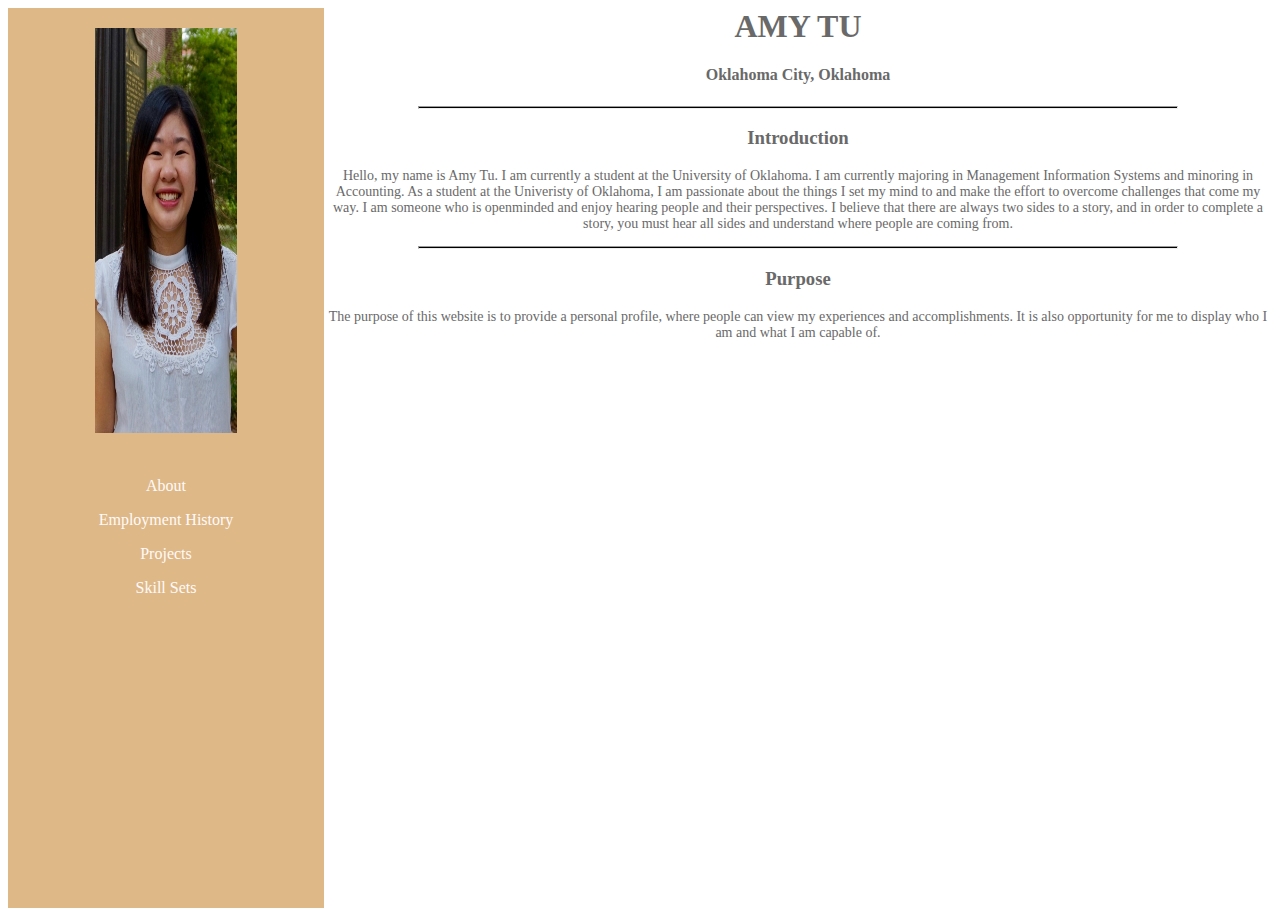
<file: index.html>
<!--Amy Tu-->

<!--<!DOCTYPE html>-->
<html xmlns="http://www.w3.org/1999/xhtml">
<head>
    <title>Personal Website</title>
    <link href="style.css" rel="stylesheet" />

</head>
<body>
    <div>
        <nav>
            <img id="headshot" src="Exec_HeadShot.jpg" />

            <!--<img id="headshot" src="https://drive.google.com/drive/u/0/folders/1sDdb-krBUYV0q7Drdv7C3-9VArc9RH9m" />-->
            <ul class="links">
                <li><a target="_blank" href="about.html">About</a></li>
                <li><a target="_blank" href="employmenthistory.html">Employment History</a></li>
                <li><a target="_blank" href="projects.html">Projects</a></li>
                <li><a target="_blank" href="skillsets.html">Skill Sets</a></li>
            </ul>

        </nav>
        <div style="text-align: center;">
            <h1>AMY TU</h1>
            <h4>Oklahoma City, Oklahoma</h4>
        </div>

        <hr style="height:1px;width:60%;background-color:black">

        <div style="text-align: center;">

            <h3>Introduction</h3>
            <p class="text">
                Hello, my name is Amy Tu. I am currently a student at the University of Oklahoma.
                I am currently majoring in Management Information Systems and minoring in Accounting. As a student at the Univeristy of Oklahoma,
                I am passionate about the things I set my mind to and make the effort to overcome challenges that come my way. I am someone who is openminded and
                enjoy hearing people and their perspectives. I believe that there are always two sides to a story, and in order to complete a story, you must hear
                all sides and understand where people are coming from.
            </p>
        </div>
        <hr style="height:1px;width:60%;background-color:black">
        
        <div style="text-align: center;">
            <h3>Purpose</h3>
            <p class="text">
                The purpose of this website is to provide a personal profile, where people can view my experiences and accomplishments.
                It is also opportunity for me to display who I am and what I am capable of.
            </p>
        </div>

    </div>

</body>

</html>
</file>
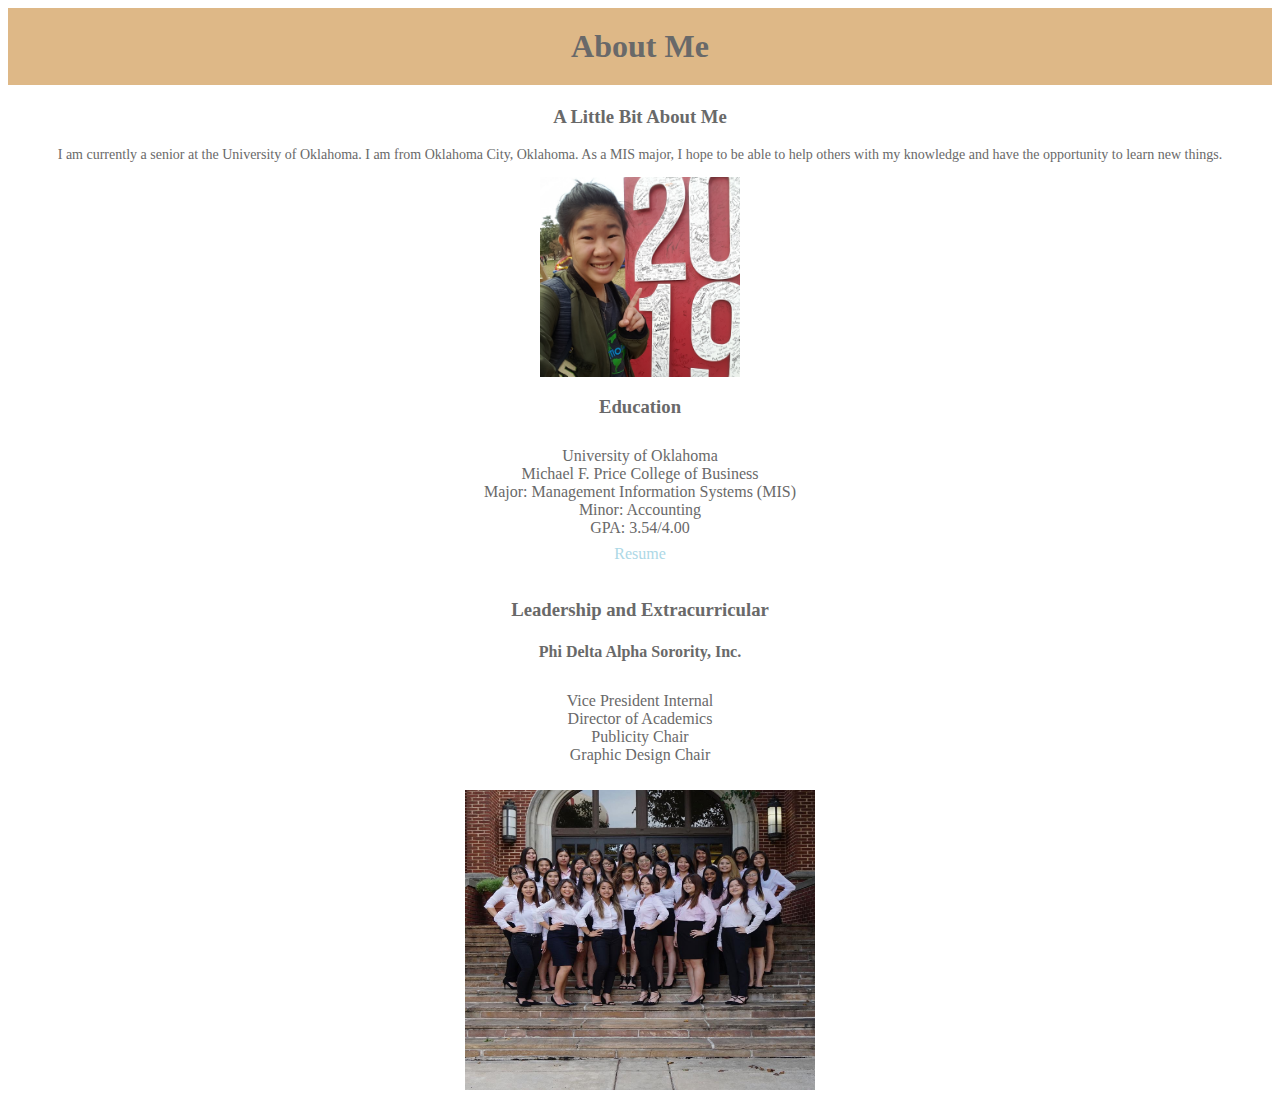
<file: about.html>
<html xmlns="http://www.w3.org/1999/xhtml">
<head>
    <title>About</title>
    <link href="style.css" rel="stylesheet" />
</head>
<body>
    <h1 class="header">About Me</h1>

    <div>
        <h3>A Little Bit About Me</h3>
        <p class="text">
            I am currently a senior at the University of Oklahoma. I am from Oklahoma City, Oklahoma. As a MIS major, I hope to be able
            to help others with my knowledge and have the opportunity to learn new things.
        </p>

        <img src="OU.jpg" style="width: 200px; height:200px;" />
    </div>
    <div>
        <h3>Education</h3>
        <ul>
            <li>University of Oklahoma</li>
            <li>Michael F. Price College of Business</li>
            <li>Major: Management Information Systems (MIS)</>
            <li>Minor: Accounting</li>
            <li>GPA: 3.54/4.00</li>
            <li><a id="resume"  target="_blank" href="resume.html">Resume</a></li>
        </ul>
    </div>
    <div>
        <h3>Leadership and Extracurricular</h3>
        <h4>Phi Delta Alpha Sorority, Inc.</h4>
        <ul>

            <li>Vice President Internal</li>
            <li>Director of Academics</li>
            <li>Publicity Chair</li>
            <li>Graphic Design Chair</li>

        </ul>
        <img src="Uniforms.jpg" style="width: 350px; height: 300px;"/>
    </div>
</body>
</html>
</file>
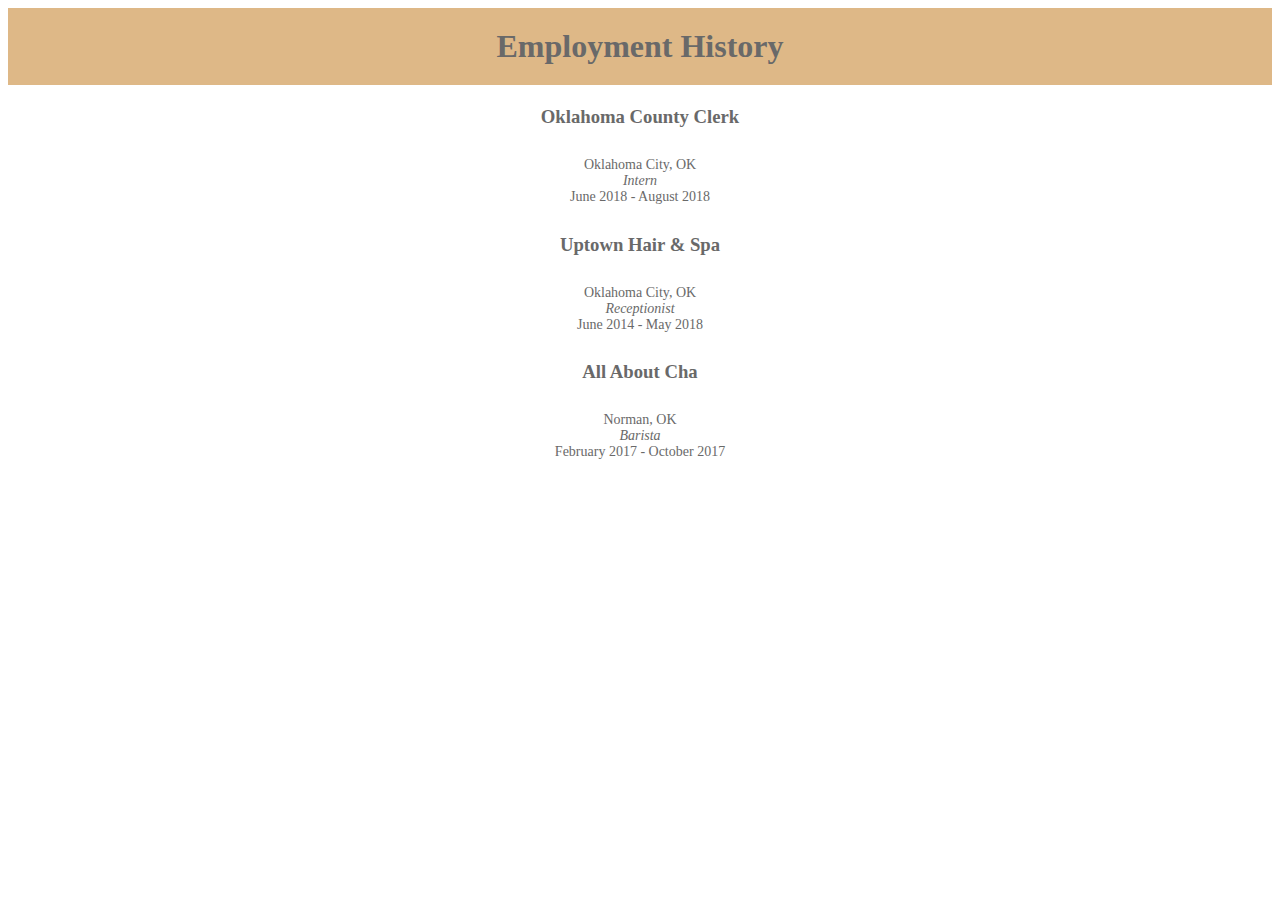
<file: employmenthistory.html>
<html xmlns="http://www.w3.org/1999/xhtml">
<head>
    <title>Employment History</title>
    <link href="style.css" rel="stylesheet" />
</head>
<body>

    <h1 class="header">Employment History</h1>
    <div>
        <h3>Oklahoma County Clerk</h3>
        <ul style="font-size: 14px;">
            <li>Oklahoma City, OK</li>
            <li><i>Intern</i></li>
            <li>June 2018 - August 2018</li>
        </ul>
    </div>
    <div>
        <h3>Uptown Hair & Spa</h3>
        <ul style="font-size: 14px;">
            <li>Oklahoma City, OK</li>
            <li><i>Receptionist</i></li>
            <li>June 2014 - May 2018</li>
        </ul>
    </div>
    <div>
        <h3>All About Cha</h3>
        <ul style="font-size: 14px;">
            <li>Norman, OK</li>
            <li><i>Barista</i></li>
            <li>February 2017 - October 2017</li>
        </ul>
    </div>

</body>
</html>
</file>
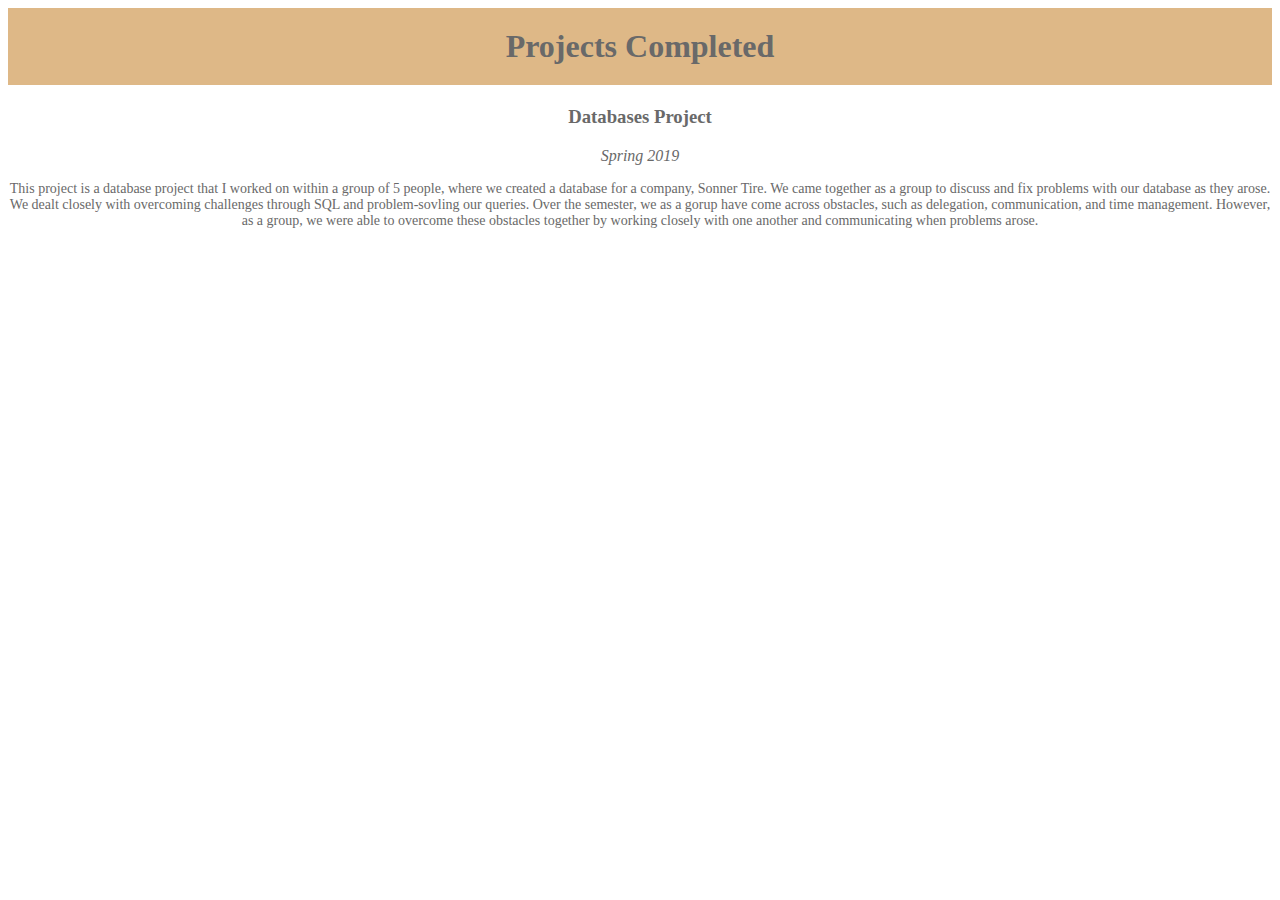
<file: projects.html>
<html xmlns="http://www.w3.org/1999/xhtml">
<head>
    <title>My Projects</title>
    <link href="style.css" rel="stylesheet" />
</head>
<body>
    <h1 class="header">Projects Completed</h1>
    <div>
        <h3>Databases Project</h3>
            <p><i>Spring 2019</i></p>
            <p class="text">This project is a database project that I worked on within a group of 5 people, where we created a database for a company, Sonner Tire.
            We came together as a group to discuss and fix problems with our database as they arose. We dealt closely with overcoming challenges through SQL
            and problem-sovling our queries. Over the semester, we as a gorup have come across obstacles, such as delegation, communication, and time management.
            However, as a group, we were able to overcome these obstacles together by working closely with one another and communicating when problems arose.</p>
    </div>
</body>
</html>
</file>
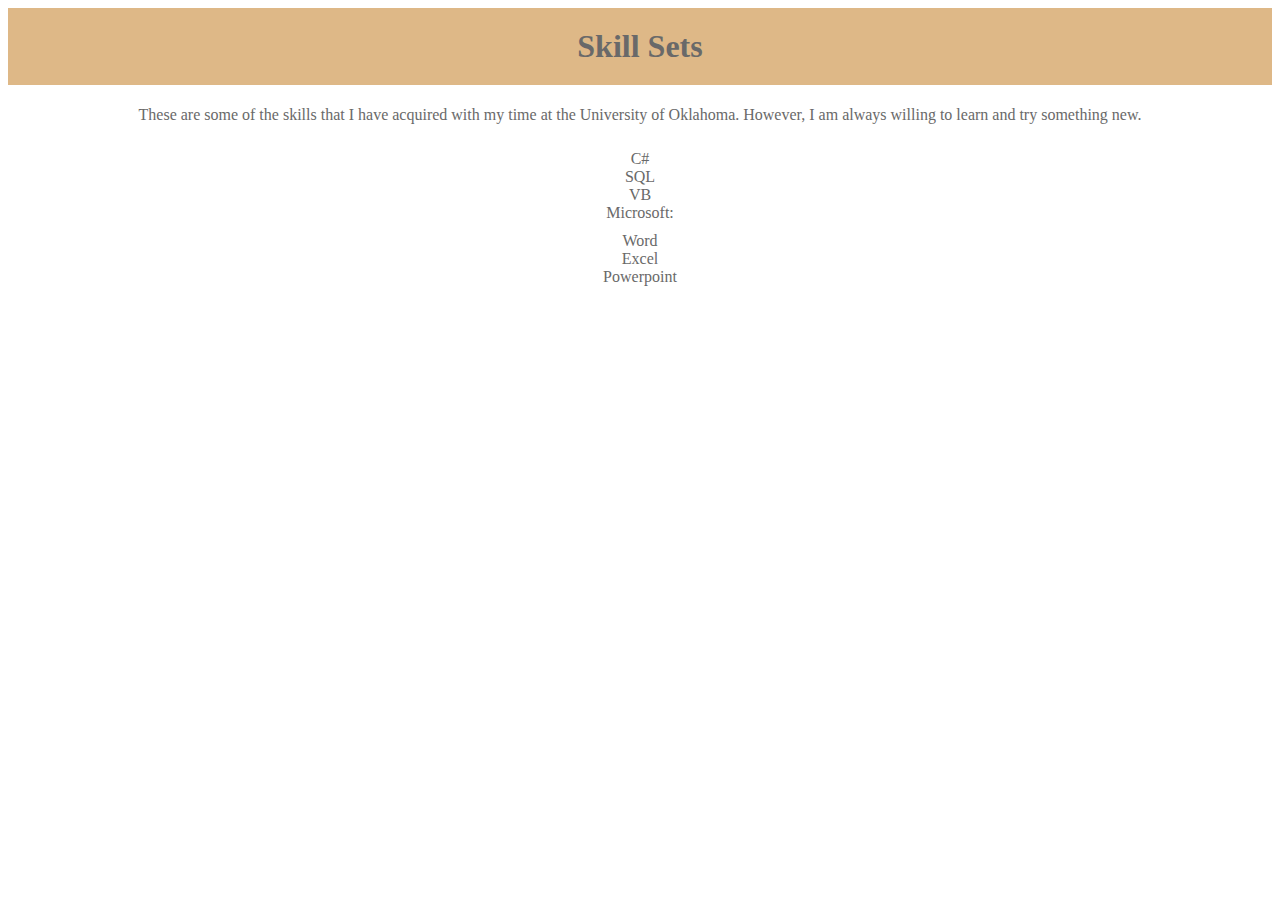
<file: skillsets.html>
<html xmlns="http://www.w3.org/1999/xhtml">
<head>
    <title>Skill Sets</title>
    <link href="style.css" rel="stylesheet"/>
</head>
<body>
    <h1 class="header">Skill Sets</h1>
    <div>
        <p>These are some of the skills that I have acquired with my time at the University of Oklahoma. However, I am always willing to learn and try something new.</p>
        <ul>
            <li>C#</li>
            <li>SQL</li>
            <li>VB</li>
            <li>Microsoft:</li>
            <ul>
                <li>Word</li>
                <li>Excel</li>
                <li>Powerpoint</li>
            </ul>
        </ul>

    </div>
</body>
</html>
</file>
<file: style.css>
/*Amy Tu*/

body {
    display: block;
    margin: 8px;
    background-color: white;
    font-family: 'Helvetica Neue LT Pro';
    color: dimgrey;
    text-align: center;
    
}

nav {
    float: left;
    width: 25%;
    height: 100vh;
    background-color: burlywood;
    text-align: center;
}

#headshot {
    height: 45%;
    width: 45%;
    padding: 20px;
}

.links {

    list-style-type: none;
    padding: 0px;
}

li a {
    color: snow;
    text-decoration: none;
    display: block;
    padding: 0.5em 1.5em;
}

li a:hover {
        color: lightblue;
}

.header {
    background-color: burlywood;
    padding: 20px;
    text-align: center;
}

.text {
    display: block;
    font-size: 14px;
    text-align: center;

}

#resume {
    color: lightblue;
}

#resume:hover {
    color: darkblue;
}

ul {
    list-style-type: none;
    padding: 10px;
    text-align: center;
}
</file>
